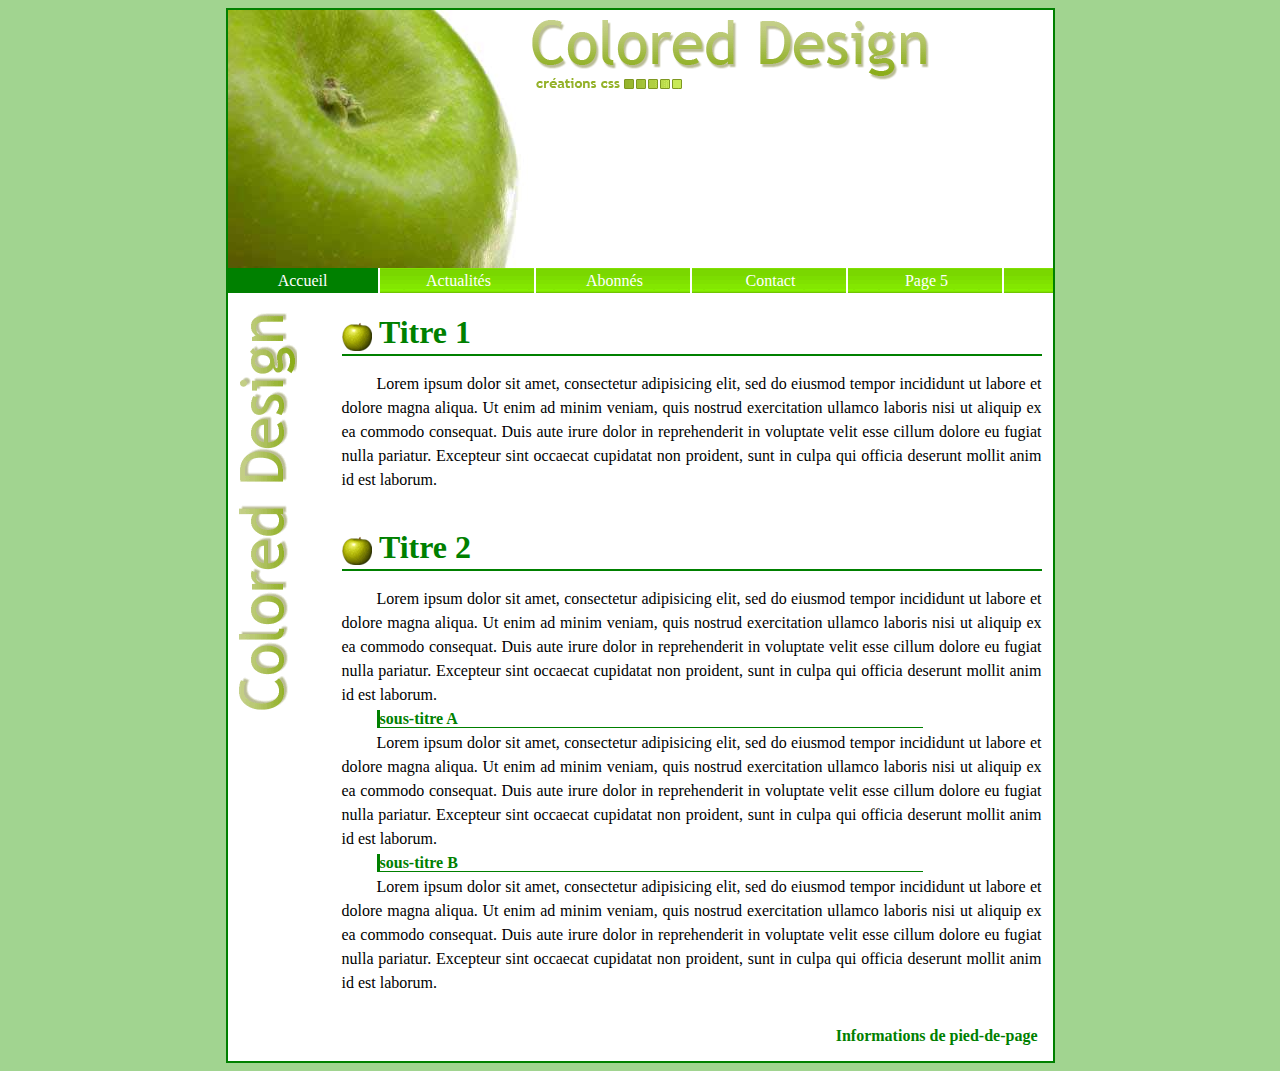
<file: Site4/index.html>
<!DOCTYPE html>
<html>
  <head>
    <meta charset="utf-8" lang="fr" author="T. Chapelle">
    <title>Design coloré</title>
    <link rel="stylesheet" href="css/style.css">
  </head>
  <body>
    <div class="conteneur">
      <header>
        <img src="img/apple.jpg" alt="Logo Pomme" />
        <img src="img/title.gif" alt="Titre" id="titre" />
      </header>
      <nav>
        <ul class="menuHaut">
          <li class="active" id="menu1"><a href="index.html">Accueil</a></li>
          <li><a href="actualites.html">Actualités</a></li>
          <li><a href="abonnes.html">Abonnés</a></li>
          <li><a href="contact.html">Contact</a></li>
          <li id="menu5"><a href="#">Page 5</a></li>
        </ul>
      </nav>
      <aside class="bg">
        <img src="img/bg_page.gif" alt="" />
      </aside>
      <div class="articles">
        <section>
          <h1><img src="img/little_apple.gif" alt="" /> Titre 1</h1>
          <hr />
          <article class="article">
            <p>
                Lorem ipsum dolor sit amet, consectetur adipisicing elit, sed do
                eiusmod tempor incididunt ut labore et dolore magna aliqua. Ut enim
                ad minim veniam, quis nostrud exercitation ullamco laboris nisi ut
                aliquip ex ea commodo consequat. Duis aute irure dolor in reprehenderit
                in voluptate velit esse cillum dolore eu fugiat nulla pariatur.
                Excepteur sint occaecat cupidatat non proident, sunt in culpa qui officia
                deserunt mollit anim id est laborum.
              </p>
          </article>
        </section>
        <section>
          <h1><img src="img/little_apple.gif" alt="" /> Titre 2</h1>
          <hr />
          <article class="article">
            <p>
                  Lorem ipsum dolor sit amet, consectetur adipisicing elit, sed do
              eiusmod tempor incididunt ut labore et dolore magna aliqua. Ut enim
              ad minim veniam, quis nostrud exercitation ullamco laboris nisi ut
              aliquip ex ea commodo consequat. Duis aute irure dolor in reprehenderit
              in voluptate velit esse cillum dolore eu fugiat nulla pariatur.
              Excepteur sint occaecat cupidatat non proident, sunt in culpa qui officia
              deserunt mollit anim id est laborum.<br />
              <span class="sousTitre">sous-titre A</span>
              <p class="sousArticle">Lorem ipsum dolor sit amet, consectetur adipisicing elit, sed do
                eiusmod tempor incididunt ut labore et dolore magna aliqua. Ut enim
                ad minim veniam, quis nostrud exercitation ullamco laboris nisi ut
                aliquip ex ea commodo consequat. Duis aute irure dolor in reprehenderit
                in voluptate velit esse cillum dolore eu fugiat nulla pariatur.
                Excepteur sint occaecat cupidatat non proident, sunt in culpa qui officia
                deserunt mollit anim id est laborum.<br/>
              <span class="sousTitre">sous-titre B</span>
              <p class="sousArticle">Lorem ipsum dolor sit amet, consectetur adipisicing elit, sed do
                eiusmod tempor incididunt ut labore et dolore magna aliqua. Ut enim
                ad minim veniam, quis nostrud exercitation ullamco laboris nisi ut
                aliquip ex ea commodo consequat. Duis aute irure dolor in reprehenderit
                in voluptate velit esse cillum dolore eu fugiat nulla pariatur.
                Excepteur sint occaecat cupidatat non proident, sunt in culpa qui officia
                deserunt mollit anim id est laborum.
              </p>
            </p>
          </article>
        </section>
      </div>
      <section>
        <footer>
          <p>
            Informations de pied-de-page
          </p>
        </footer>
      </section>
    </div>
  </body>
</html>
</file>
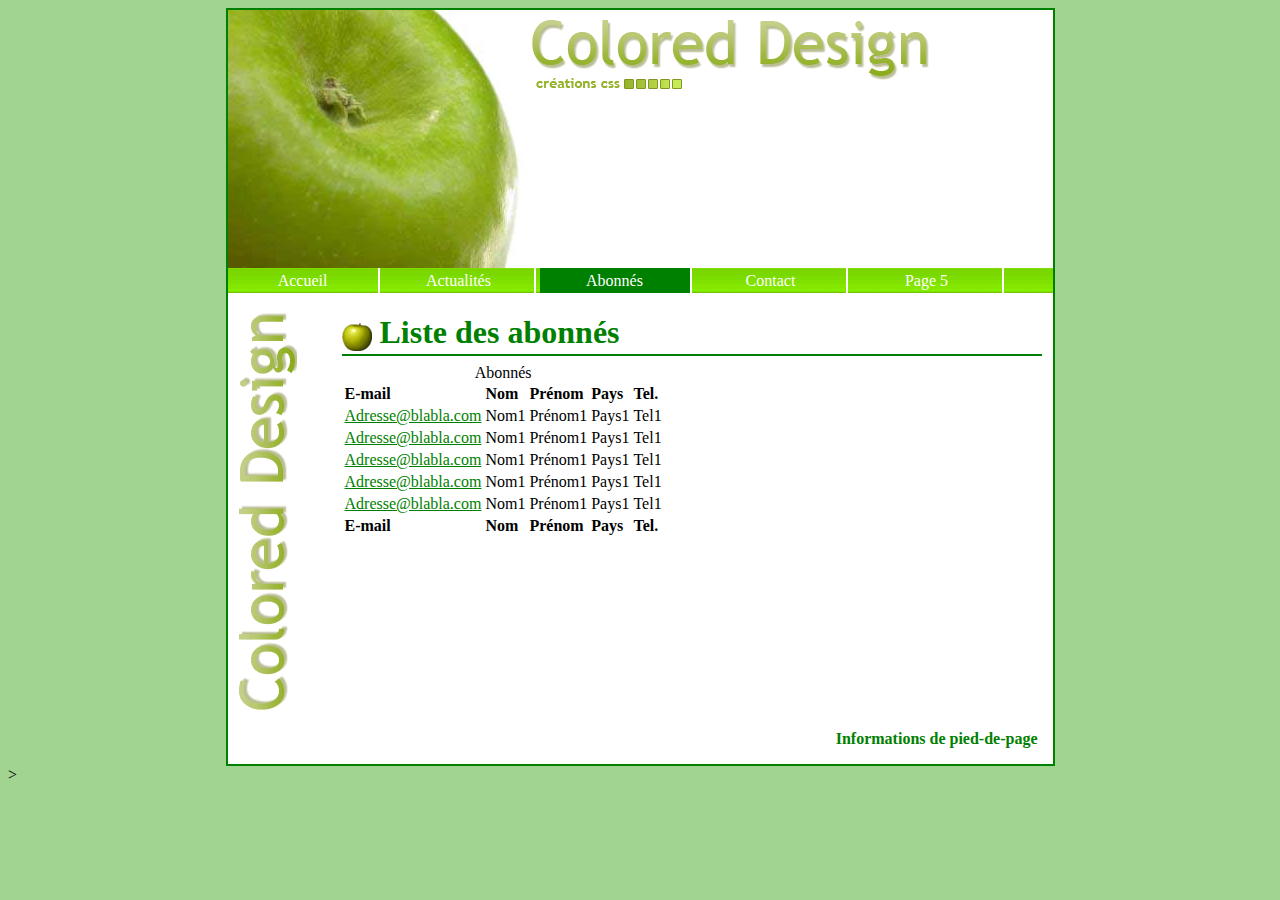
<file: Site4/abonnes.html>
<!DOCTYPE html>
<html>
  <head>
    <meta charset="utf-8" lang="fr" author="T. Chapelle">
    <title>Design coloré</title>
    <link rel="stylesheet" href="css/style.css">
  </head>
  <body>
    <div class="conteneur">
      <header>
        <img src="img/apple.jpg" alt="Logo Pomme" />
        <img src="img/title.gif" alt="Titre" id="titre" />
      </header>
      <nav>
        <ul class="menuHaut">
          <li id="menu1"><a href="index.html">Accueil</a></li>
          <li><a href="actualites.html">Actualités</a></li>
          <li class="active"><a href="abonnes.html">Abonnés</a></li>
          <li><a href="contact.html">Contact</a></li>
          <li id="menu5"><a href="#">Page 5</a></li>
        </ul>
      </nav>
      <aside class="bg">
        <img src="img/bg_page.gif" alt="" />
      </aside>
      <div class="articles">
        <section>
          <h1><img src="img/little_apple.gif" alt="" /> Liste des abonnés</h1>
          <hr />
          <article class="article">
            <table>
              <caption>Abonnés</caption>
              <tr><th>E-mail</th><th>Nom</th><th>Prénom</th><th>Pays</th><th>Tel.</th></tr>
              <tr><td><a href="mailto:a@abc.com">Adresse@blabla.com</a></td><td>Nom1</td><td>Prénom1</td><td>Pays1</td><td>Tel1</td></tr>
              <tr><td><a href="mailto:a@abc.com">Adresse@blabla.com</a></td><td>Nom1</td><td>Prénom1</td><td>Pays1</td><td>Tel1</td></tr>
              <tr><td><a href="mailto:a@abc.com">Adresse@blabla.com</a></td><td>Nom1</td><td>Prénom1</td><td>Pays1</td><td>Tel1</td></tr>
              <tr><td><a href="mailto:a@abc.com">Adresse@blabla.com</a></td><td>Nom1</td><td>Prénom1</td><td>Pays1</td><td>Tel1</td></tr>
              <tr><td><a href="mailto:a@abc.com">Adresse@blabla.com</a></td><td>Nom1</td><td>Prénom1</td><td>Pays1</td><td>Tel1</td></tr>
              <tr><th>E-mail</th><th>Nom</th><th>Prénom</th><th>Pays</th><th>Tel.</th></tr>
            </table>
        </section>
      </div>
      <section>
        <footer>
          <p>
            Informations de pied-de-page
          </p>
        </footer>
      </section>
    </div>
  </body>
</html>
>
</file>
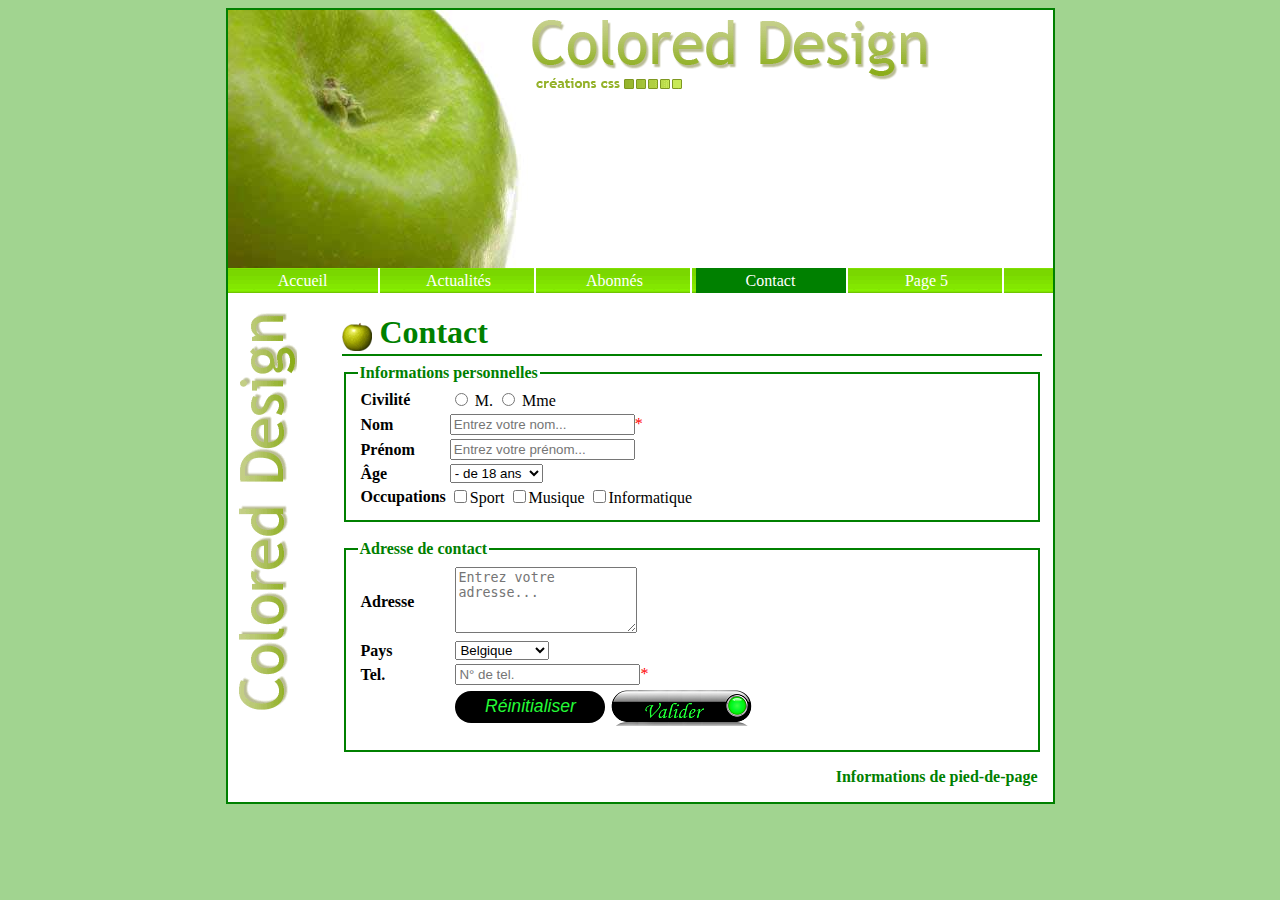
<file: Site4/contact.html>
<!DOCTYPE html>
<html>
  <head>
    <meta charset="utf-8" lang="fr" author="T. Chapelle">
    <title>Design coloré</title>
    <link rel="stylesheet" href="css/style.css">
  </head>
  <body>
    <div class="conteneur">
      <header>
        <img src="img/apple.jpg" alt="Logo Pomme" />
        <img src="img/title.gif" alt="Titre" id="titre" />
      </header>
      <nav>
        <ul class="menuHaut">
          <li id="menu1"><a href="index.html">Accueil</a></li>
          <li><a href="actualites.html">Actualités</a></li>
          <li><a href="abonnes.html">Abonnés</a></li>
          <li class="active"><a href="contact.html">Contact</a></li>
          <li id="menu5"><a href="#">Page 5</a></li>
        </ul>
      </nav>
      <aside class="bg">
        <img src="img/bg_page.gif" alt="" />
      </aside>
      <div class="articles">
        <section>
          <h1><img src="img/little_apple.gif" alt="" /> Contact</h1>
          <hr />
          <!-- <article class="article"> -->
            <form action="contact.html" method="get">
              <fieldset>
                <legend>Informations personnelles</legend>
                <table><tr><th>
                <label for="civilite">Civilité</label></th>
                <td><input type="radio" name="civilite" value="M.">
                <label for="M.">M.</label>
                <input type="radio" name="civ" value="Mme">
                <label for="Mme">Mme</label></td></tr>
                <tr><th><label for="nom">Nom</label></th>
                <td><input type="text" name="nom" placeholder="Entrez votre nom..." required><span style="color:red">*</span></td></tr>
                <tr><th><label for="prenom">Prénom</label></th>
                <td><input type="texte" name="prenom" placeholder="Entrez votre prénom..."></td></tr>
                <th><label for="age">Âge</label></th>
                <td><select name="age">
                  <option value="-18">- de 18 ans</option>
                  <option value="18-25">18-25 ans</option>
                  <option value="25-50">25-50 ans</option>
                  <option value="+50">+ de 50 ans</option>
                </select></td></tr>
                <tr><th><label for="occupations">Occupations</label></th>
                  <td><input type="checkbox" name="sport"><label for="sport">Sport</label>
                  <input type="checkbox" name="musique"><label for="sport">Musique</label>
                  <input type="checkbox" name="info"><label for="sport">Informatique</label></td>
                </tr>
                </table>
              </fieldset>
              <br />
              <fieldset id="formulaire">
                <legend>Adresse de contact</legend>
                <table>
                  <tr>
                    <th><label for="adresse">Adresse</label></th>
                    <td><textarea name="adresse" placeholder="Entrez votre adresse..." rows="4"></textarea></td>
                  </tr>
                  <tr>
                    <th><label for="pays">Pays</label></th>
                    <td><select name="pays">
                      <optgroup label="Europe">
                        <option value="belgique">Belgique</option>
                        <option value="france">France</option>
                        <option value="paysbas">Pays-Bas</option>
                      </optgroup>
                    </select></td>
                  </tr>
                  <tr>
                    <th><label for="tel">Tel.</label></th>
                    <td><input type="tel" name="tel" placeholder="N° de tel." required><span style="color:red">*</span>
                  </tr>
                  <tr>
                    <th></th>
                    <td>
                      <input type="reset" name="reset" value="Réinitialiser" id="annuler">
                      <input type="image" name="envoyer" src="img/valider.png"></td>
                  </tr>
                </table>
              </fieldset>
            </form>
        </section>
      </div>
      <section>
        <footer>
          <p>
            Informations de pied-de-page
          </p>
        </footer>
      </section>
    </div>
  </body>
</html>
</file>
<file: Site4/css/style.css>
body {
  background-color: #a1d490;
  font-family: 'sans-serif';
}
nav {
  background-image: url('../img/bg_menu.gif');
  height:      25px;
  margin-top: -20px;
}
aside {
  display : inline-block;
  width:      100px;
  margin-top:  20px;
  margin-left: 10px;
}
section {
  display: inline-block;
  width:    700px;
  margin-right: 0;
}
hr {
  margin-top: -19px;
  border: 1px solid green;
}
footer {
  text-align: right;
  margin-right: -110px;
  color: green;
  font-weight: bold;
}
h1 img{
  vertical-align: middle;
}
h1, .sousTitre {
  color: green;
}
audio {
  padding:8px;
  background-color: lightgreen;
  border-radius: 5px;
  margin-left: 150px;
  margin-top: 30px;
}
audio:hover {
  background-color: green;
}
video {
  width: 465px;
  margin-top: 10px;
  margin-top: 30px;
  margin-left: 10%;
  padding:8px;
  background-color: lightgreen;
  border-radius: 5px;
}
video:hover {
  background-color: green;
}
table a {
  color: green;
}
th {text-align: left;}
fieldset {border: 2px solid green;}
legend {color: green;
font-weight: bold;}
.active {
  background-color: green;
}
.bg {vertical-align: top;}
.conteneur {
  height:           auto;
  width:            825px;
  min-width:        825px;
  margin-left:      auto;
  margin-right:     auto;
  border: 2px solid green;
  background-color:  #fff;
}
.menuHaut li {
  display: inline-block;
  text-align:    center;
  line-height:     25px;
  width:          150px;
  border-right: 2px solid white;
}
.menuHaut li a {
  text-decoration: none;
  color: #fff;
}
.menuHaut li a:hover {
  color: grey;
}
.article {
  text-indent: 35px;
}
.article p {
  line-height:  1.5em;
  text-align: justify;
}
.articles {
  display: inline-block;
!  position:    absolute;
  width:          500px;
}
.sousTitre {
  position: relative;
  border-left:   3px solid green;
  border-bottom: 1px solid green;
  padding-right:          465px;
  margin-left:              35px;
  font-weight:            bolder;
}
.sousArticle {
  text-indent: 35px;
  margin-top: -16px;
}
#titre {
  vertical-align: top;
  margin-top:    10px;
}
#menu1 {
  margin-left: -40px;
}
#annuler {
  background-color: black;
  color: #24fb36;
  border-radius: 20px;
  height:32px;
  width:150px;
  font-style: italic;
  border: transparent;
  font-size: 1.1em;
  position: relative;
  bottom: 14px;
}
#formulaire td {
  padding-left: 38px;
}
</file>
